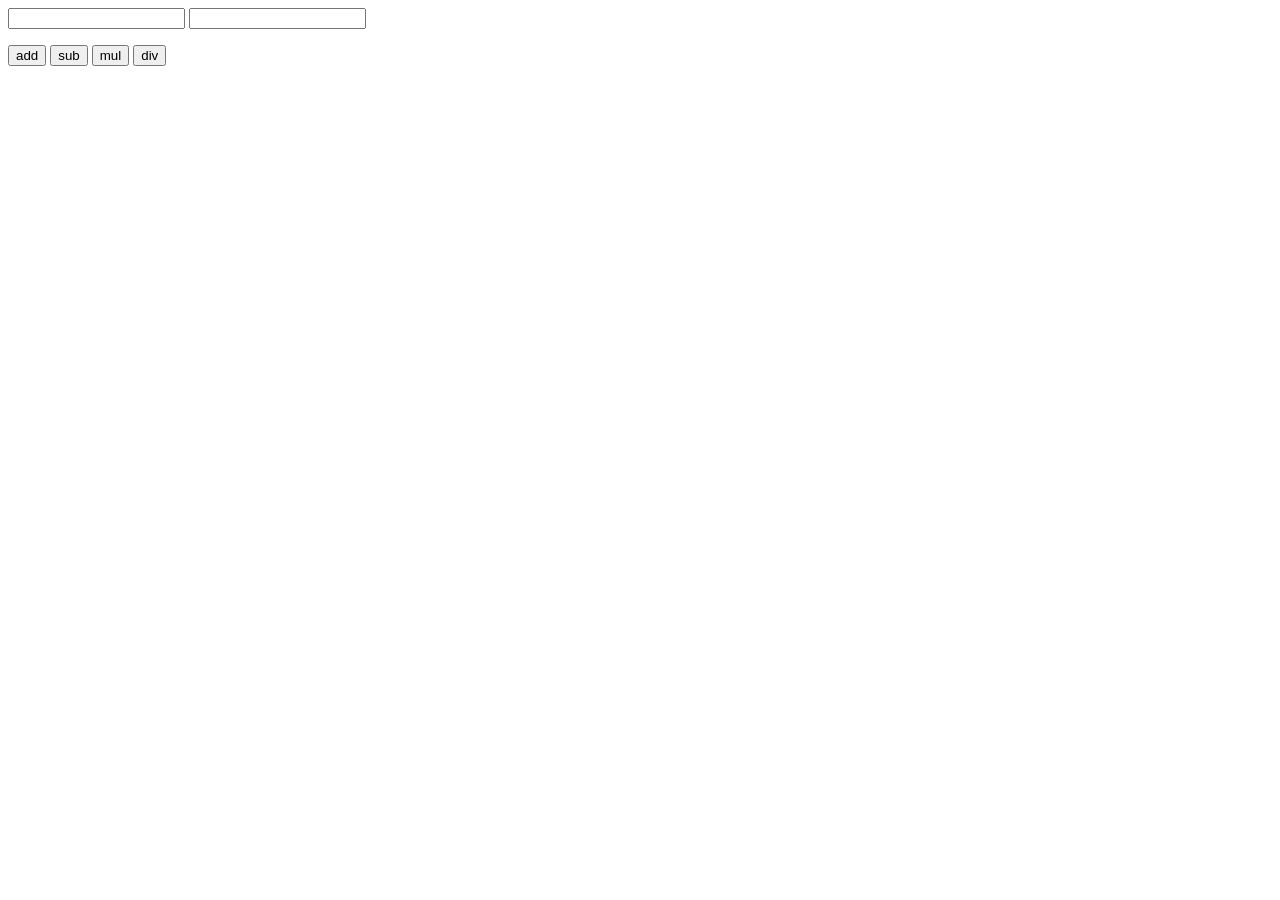
<file: calculator/index.html>
<!DOCTYPE html>
<html lang="en">
<head>
    <meta charset="UTF-8">
    <meta name="viewport" content="width=device-width, initial-scale=1.0">
    <title>Document</title>
</head>
<body>
    <input type="text" id="value1">
    <input type="text" id="value2">

    <p id="display"></p>

    <button onclick="add()">add</button>
    <button onclick="sub()">sub</button>
    <button onclick="mul()">mul</button>
    <button onclick="div()">div</button>
    <script src="script.js"></script>
</body>
</html>
</file>
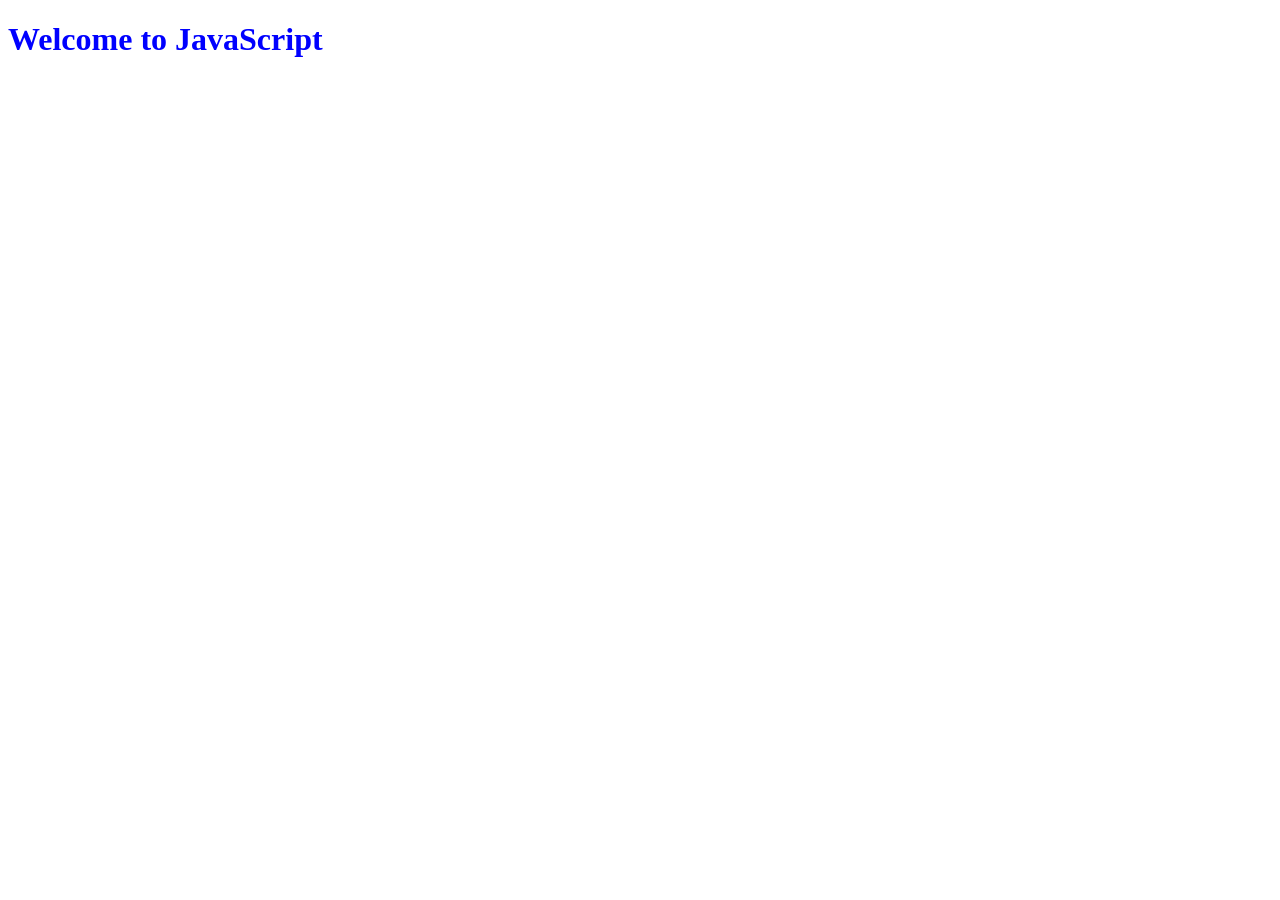
<file: day1/index.html>
<!DOCTYPE html>
<html lang="en">
<head>
    <meta charset="UTF-8">
    <meta name="viewport" content="width=device-width, initial-scale=1.0">
    <title>Document</title>
    <link rel="stylesheet" href="style.css">
</head>
<body>

    <h1>Welcome to JavaScript</h1>

    <script src="./script.js"></script>
    
</body>
</html>
</file>
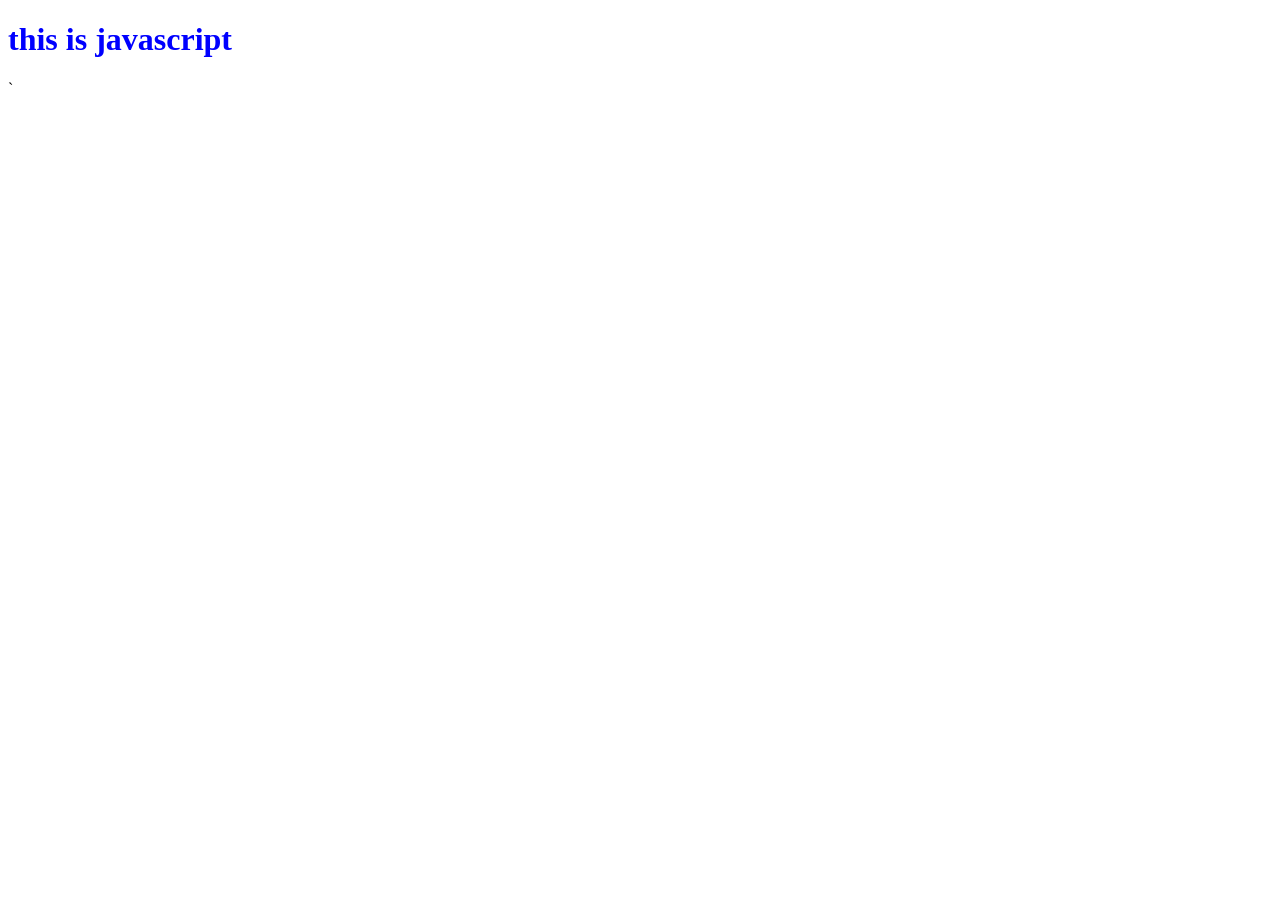
<file: day2/index.html>
<!DOCTYPE html>
<html lang="en">
<head>
    <meta charset="UTF-8">
    <meta name="viewport" content="width=device-width, initial-scale=1.0">
    <title>Document</title>
    <link rel="stylesheet" href="style.css">
</head>
<body>

    <h1>this is javascript</h1>



    <script src="./script.js"></script>


    
</body>
</html>`
</file>
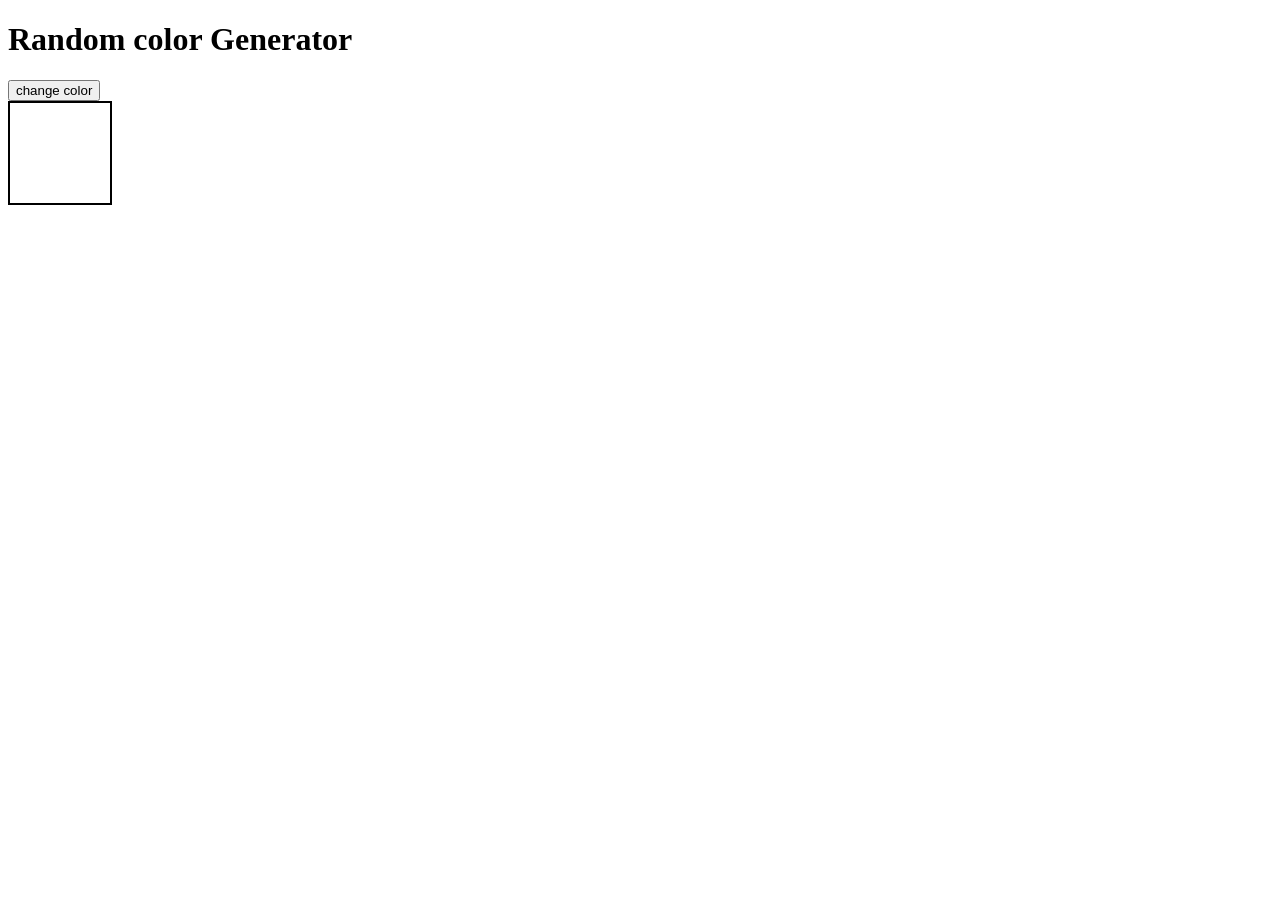
<file: day6/index.html>
<!DOCTYPE html>
<html lang="en">
<head>
    <meta charset="UTF-8">
    <meta name="viewport" content="width=device-width, initial-scale=1.0">
    <title>Document</title>
    <link rel="stylesheet" href="style.css">
</head>
<body>

    <h1>Random color Generator</h1>
    <button onclick="changeColor()">change color</button>

    <div class="box"></div>

    <script src="script.js"></script>
    
</body>
</html>
</file>
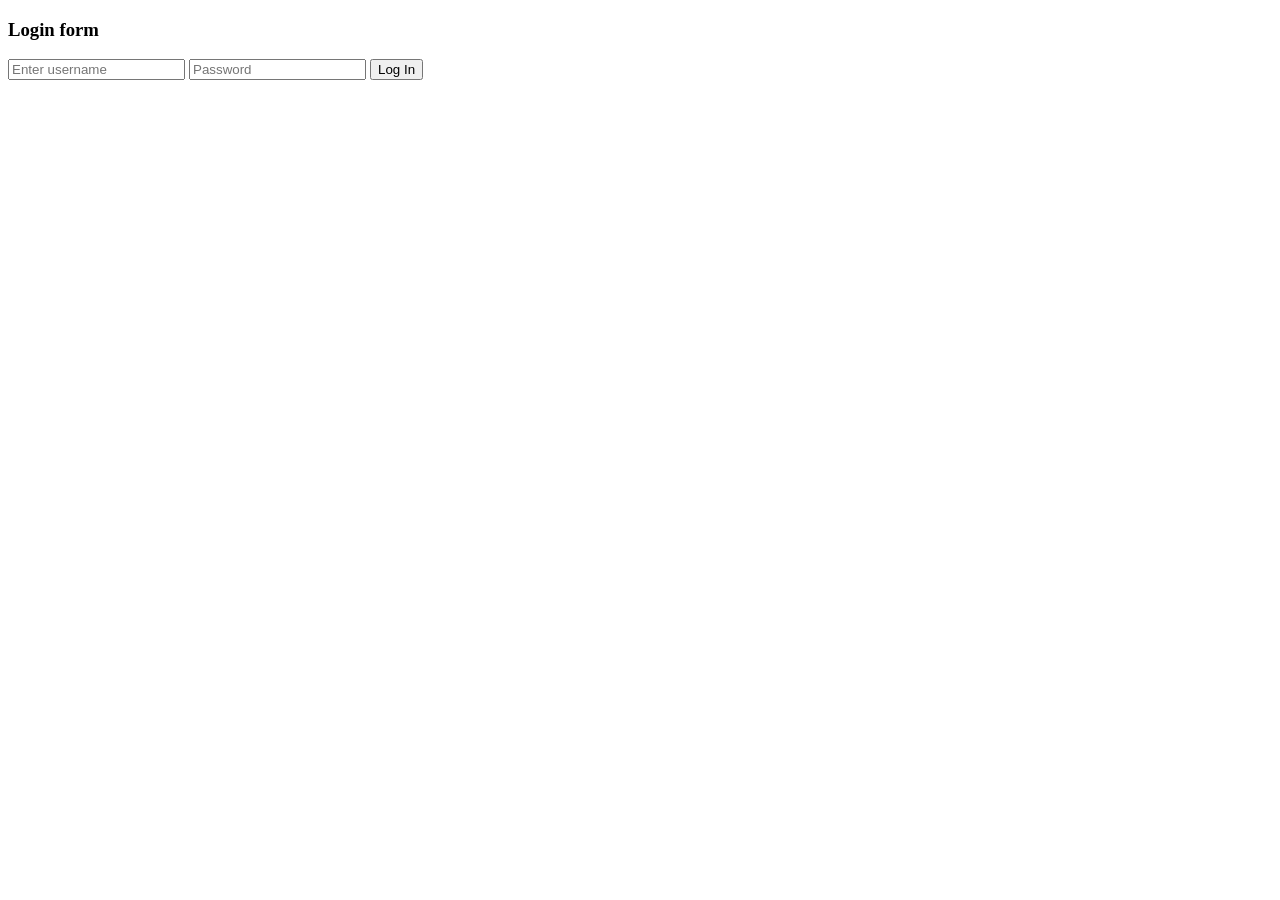
<file: FormValidation/index.html>
<!DOCTYPE html>
<html lang="en">
<head>
    <meta charset="UTF-8">
    <meta name="viewport" content="width=device-width, initial-scale=1.0">
    <title>Document</title>
</head>
<body>
     <form onsubmit="validateForm(event)">
        <h3>Login form</h3>

        <input type="text" id="username" name="username" placeholder="Enter username" />
        <input type="password" id="password" name="password" placeholder="Password" />

        <span id="message"></span>
        <input type="submit" value="Log In" />

        <script src="script.js"></script>
    </form>
</body>
</html>
</file>
<file: day1/style.css>
h1 {
    color:blue
}
</file>
<file: day2/style.css>
h1 {
    color:blue
}
</file>
<file: day6/style.css>
.box {
    border: 2px solid black;
    width: 100px;
    height: 100px;
}
</file>
